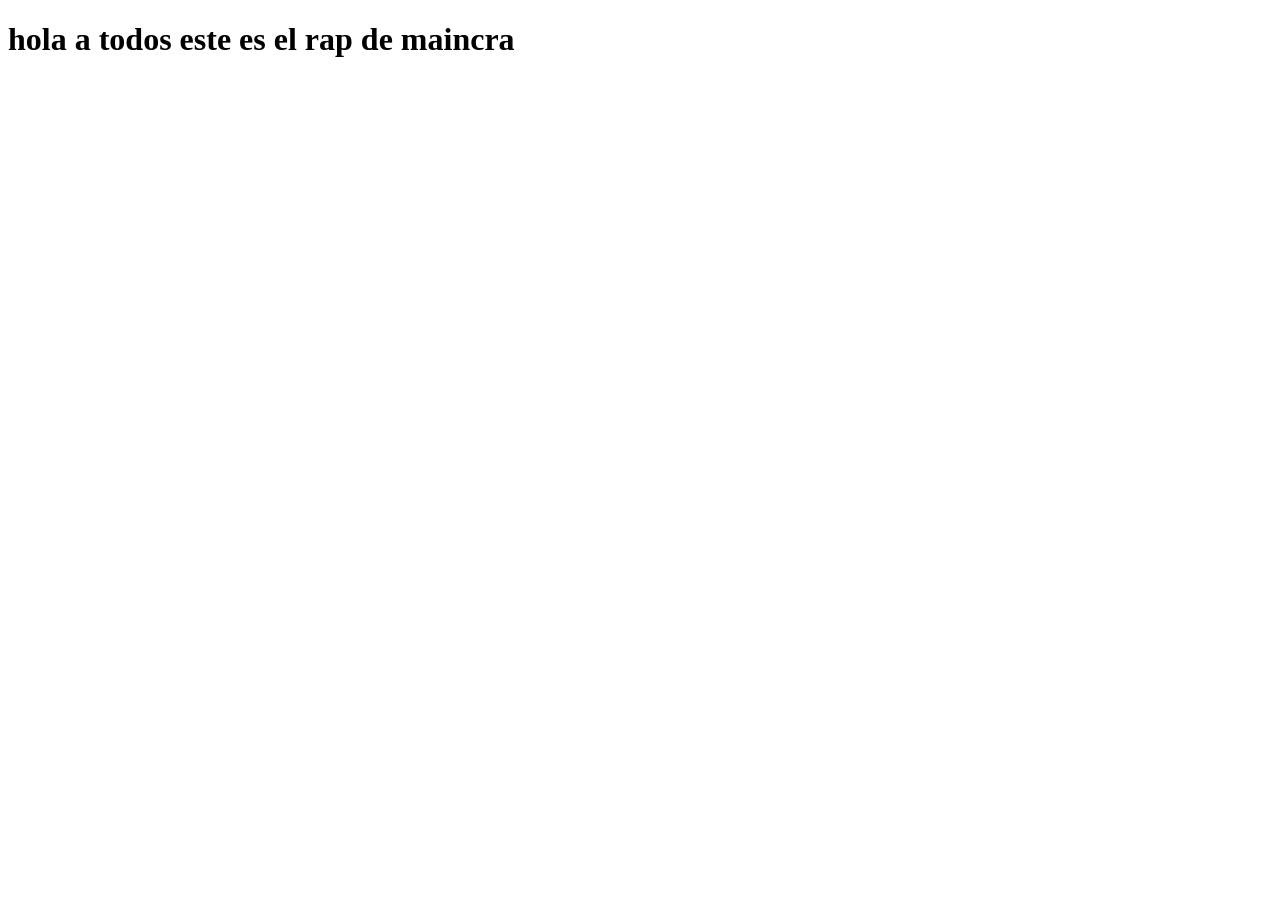
<file: bryancito_culioncito/templates/login/login.html>
<!DOCTYPE html>
<html lang="en">
<head>
    <meta charset="UTF-8">
    <meta name="viewport" content="width=device-width, initial-scale=1.0">
    <title>Document</title>
</head>
<body>
    <h1> hola a todos este es el rap de maincra</h1>
</body>
</html>
</file>
